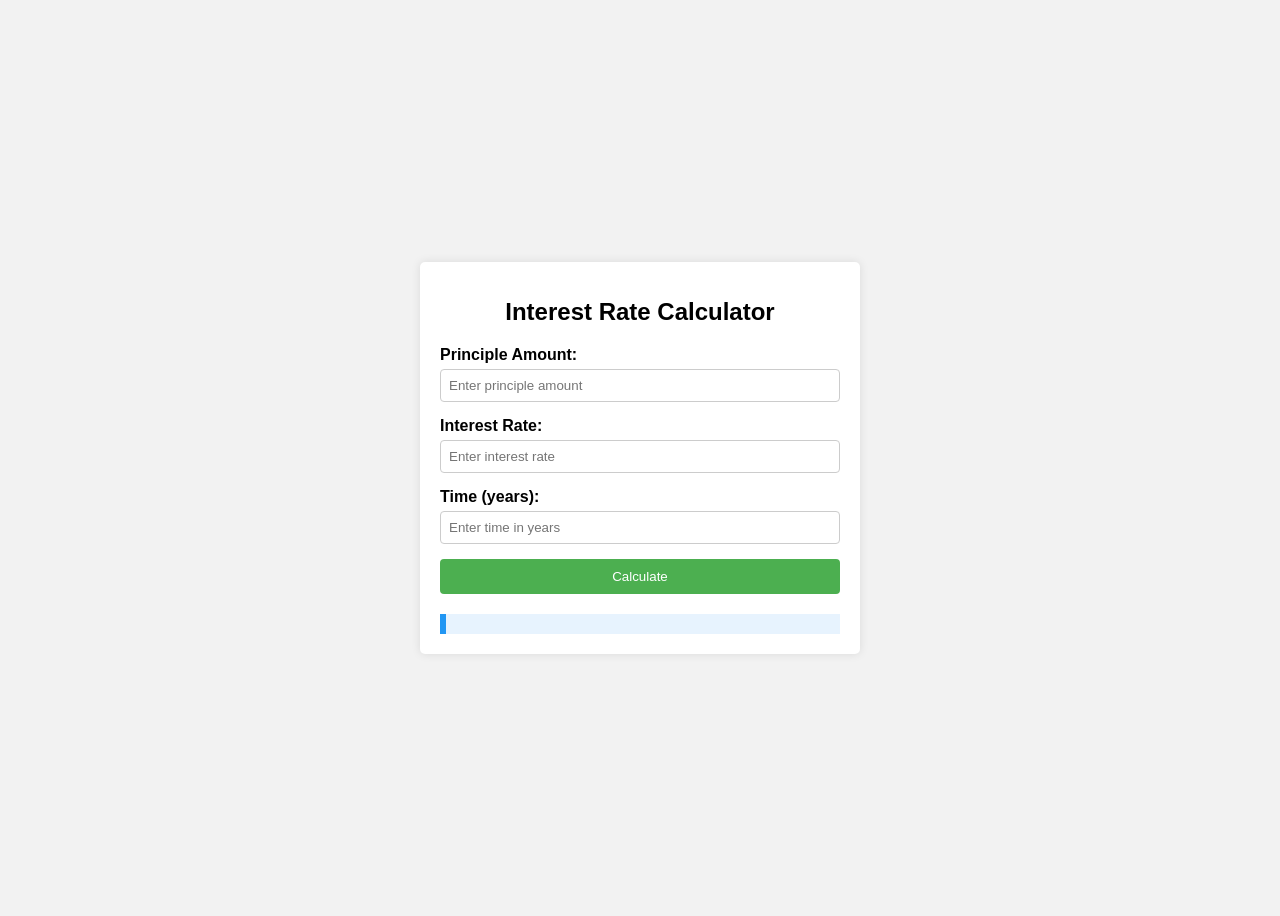
<file: index.html>
<!DOCTYPE html>
<html lang="en">
<head>
    <meta charset="UTF-8">
    <meta name="viewport" content="width=device-width, initial-scale=1.0">
    <title>Interest Rate Calculator</title>
    <link rel="stylesheet" href="style.css">
</head>
<body>
    <div class="container">
        <h1>Interest Rate Calculator</h1>
        <div class="form-group">
            <label for="Principle">Principle Amount:</label>
            <input type="number" name="principle" id="Principle" placeholder="Enter principle amount">
        </div>

        <div class="form-group">
            <label for="interestRate">Interest Rate:</label>
            <input type="number" name="interestRate" id="interestRate" placeholder="Enter interest rate">
        </div>

        <div class="form-group">
            <label for="time">Time (years):</label>
            <input type="number" name="time" id="time" placeholder="Enter time in years">
        </div>
        <button id="calculateBtn" class="calculate-btn">Calculate</button>
        <div id="result" class="result"></div>

    </div>
    
    <script src="script.js"></script>
</body>
</html>
</file>
<file: style.css>
body{
    font-family: 'Franklin Gothic Medium', 'Arial Narrow', Arial, sans-serif;
    background-color: #f2f2f2;
    display: flex;
    justify-content: center;
    align-items: center;
    height: 100vh;
}

.container{
    background-color: #fff;
    padding: 20px;
    border-radius: 5px;
    box-shadow: 0 0 10px rgba(0,0,0,0.1);
    max-width: 400px;
    width: 100%;
}
.container:hover{
    box-shadow: 0 0 15px rgba(0,0,0,0.2);
}
h1{
    font-size: 24px;
    margin-bottom: 20px;
    text-align: center;
}
label{
    display: block;
    margin-bottom: 5px;
    font-weight: bold;
}
.form-group{
    margin-bottom: 15px;

}
.form-group input{
    width: 100%;
    padding: 8px;
    box-sizing: border-box;
    border: 1px solid #ccc;
    border-radius: 4px;
}
button{
    width: 100%;
    padding: 10px;
    background-color: #4CAF50;
    color: white;
    border: none;
    border-radius: 4px;
    cursor: pointer;
}
button:hover{
    background-color: #45a049;
}
.result{
    margin-top: 20px;
    padding: 10px;
    background-color: #e7f3fe;
    border-left: 6px solid #2196F3;
}
</file>
